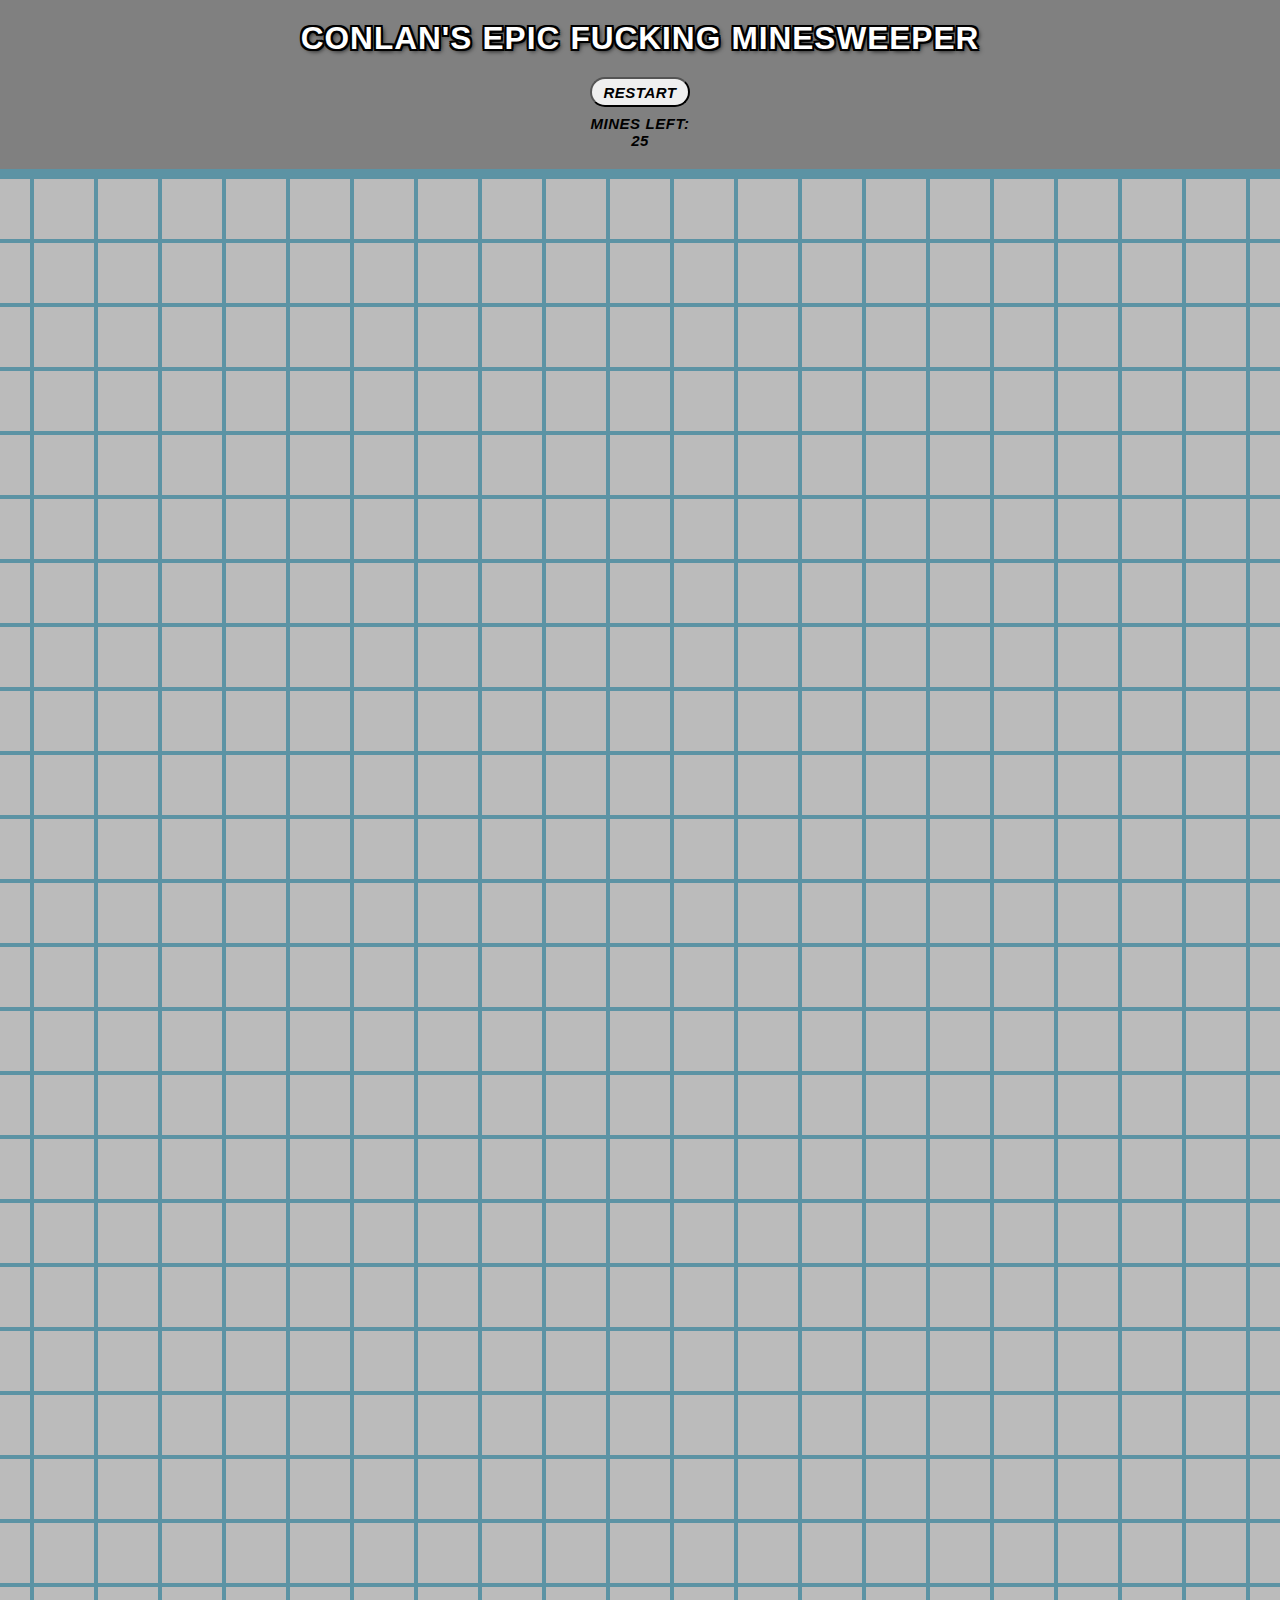
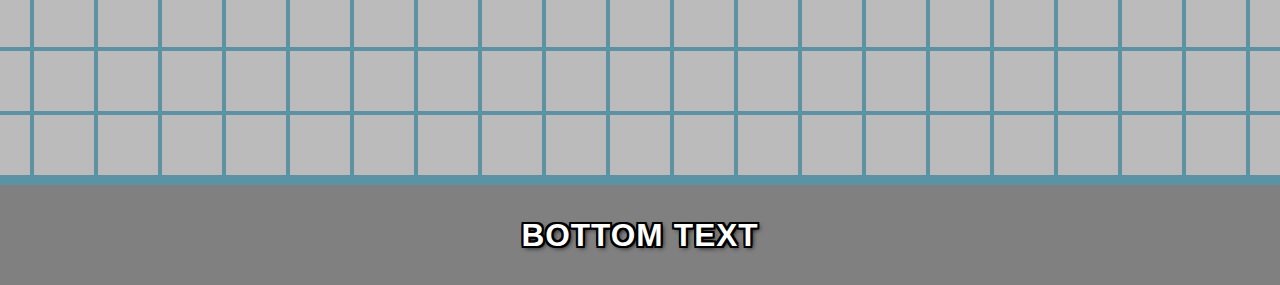
<file: Minesweeper/MinesweeperTheGame/index.html>
<!DOCTYPE html>
<html lang="en">
  <head>
    <meta charset="UTF-8" />
    <meta name="viewport" content="width=device-width, initial-scale=1.0" />
    <link rel="stylesheet" href="styles.css" />
    <script src="script.js" type="module"></script>
    <title>Conlan's Epic Fucking Minesweeper</title>
  </head>
  <body>
    <h3 class="title">Conlan's Epic Fucking Minesweeper</h3>
      <button class="restartButton" onclick="window.location.reload()">Restart</button>
    <div class="subtext">Mines Left: <span data-mine-count>10</span></div>
    <div class="board"></div>
    <h3 class="bottomText">Bottom Text</h3>
  </body>
</html>
</file>
<file: Minesweeper/MinesweeperTheGame/styles.css>
* {
  box-sizing: border-box;
}

body {
  margin: 0;
  background-color: grey;
  display: flex;
  align-items: center;
  flex-direction: column;
  color: white;
  font-family: "Impact", cursive, sans-serif;
  font-size: 27px;
  letter-spacing: -2.4px;
  word-spacing: 0.4px;
  font-weight: 400;
  text-decoration: none solid rgb(68, 68, 68);
  font-variant: normal;
  text-transform: uppercase;
}

.title {
  margin: 20px;
  color: white;
  letter-spacing: 1px;
  text-shadow:2px 2px 0 #000,
  -2px -2px 0 #000,
  2px -2px 0 #000,
  -2px 2px 0 #000,
  0px 2px 0 #000,
  2px 0px 0 #000,
  0px -2px 0 #000,
  -2px 0px 0 #000,
  2px 2px 5px #000;
}

.subtext {
  width: 100px;
  height: 30px;
  border-radius: 15px;
  font-family: "Futura", sans-serif;
  font-size: 15px;
  letter-spacing: 0.5px;
  font-weight: bold;
  text-decoration: none solid rgb(68, 68, 68);
  font-style: italic;
  font-variant: normal;
  text-transform: uppercase;
  color: black;
  text-align: center;
  margin-top: 8px;
  margin-bottom: 24px;
}

.board {
  display: inline-grid;
  padding: 10px;
  grid-template-columns: repeat(var(--size), 60px);
  grid-template-rows: repeat(var(--size), 60px);
  gap: 4px;
  background-color: rgba(0, 195, 255, 0.281);
}

.board > * {
  width: 100%;
  height: 100%;
  display: flex;
  justify-content: center;
  align-items: center;
  color: white;
  border: 2px solid #bbb;
  user-select: none;
}

.board > [data-status="hidden"] {
  background-color: #bbb;
  cursor: pointer;
}

.board > [data-status="mine"] {
  background-color: red;
}

.board > [data-status="number"] {
  background-color: none;
}

.board > [data-status="marked"] {
  background-image: url(./imagess/myflag.png);
  background-repeat: no-repeat;
  height: 60px;
  width: 60px;
}

.restartButton {
  width: 100px;
  height: 30px;
  border-radius: 15px;
  font-family: "Futura", sans-serif;
  font-size: 15px;
  letter-spacing: 0.5px;
  font-weight: bold;
  text-decoration: none solid rgb(68, 68, 68);
  font-style: italic;
  font-variant: normal;
  text-transform: uppercase;
  color: black;
  cursor: pointer;
}

.bottomText {
  color: white;
  letter-spacing: 1px;
  text-shadow:2px 2px 0 #000,
  -2px -2px 0 #000,
  2px -2px 0 #000,
  -2px 2px 0 #000,
  0px 2px 0 #000,
  2px 0px 0 #000,
  0px -2px 0 #000,
  -2px 0px 0 #000,
  2px 2px 5px #000;
}
</file>
